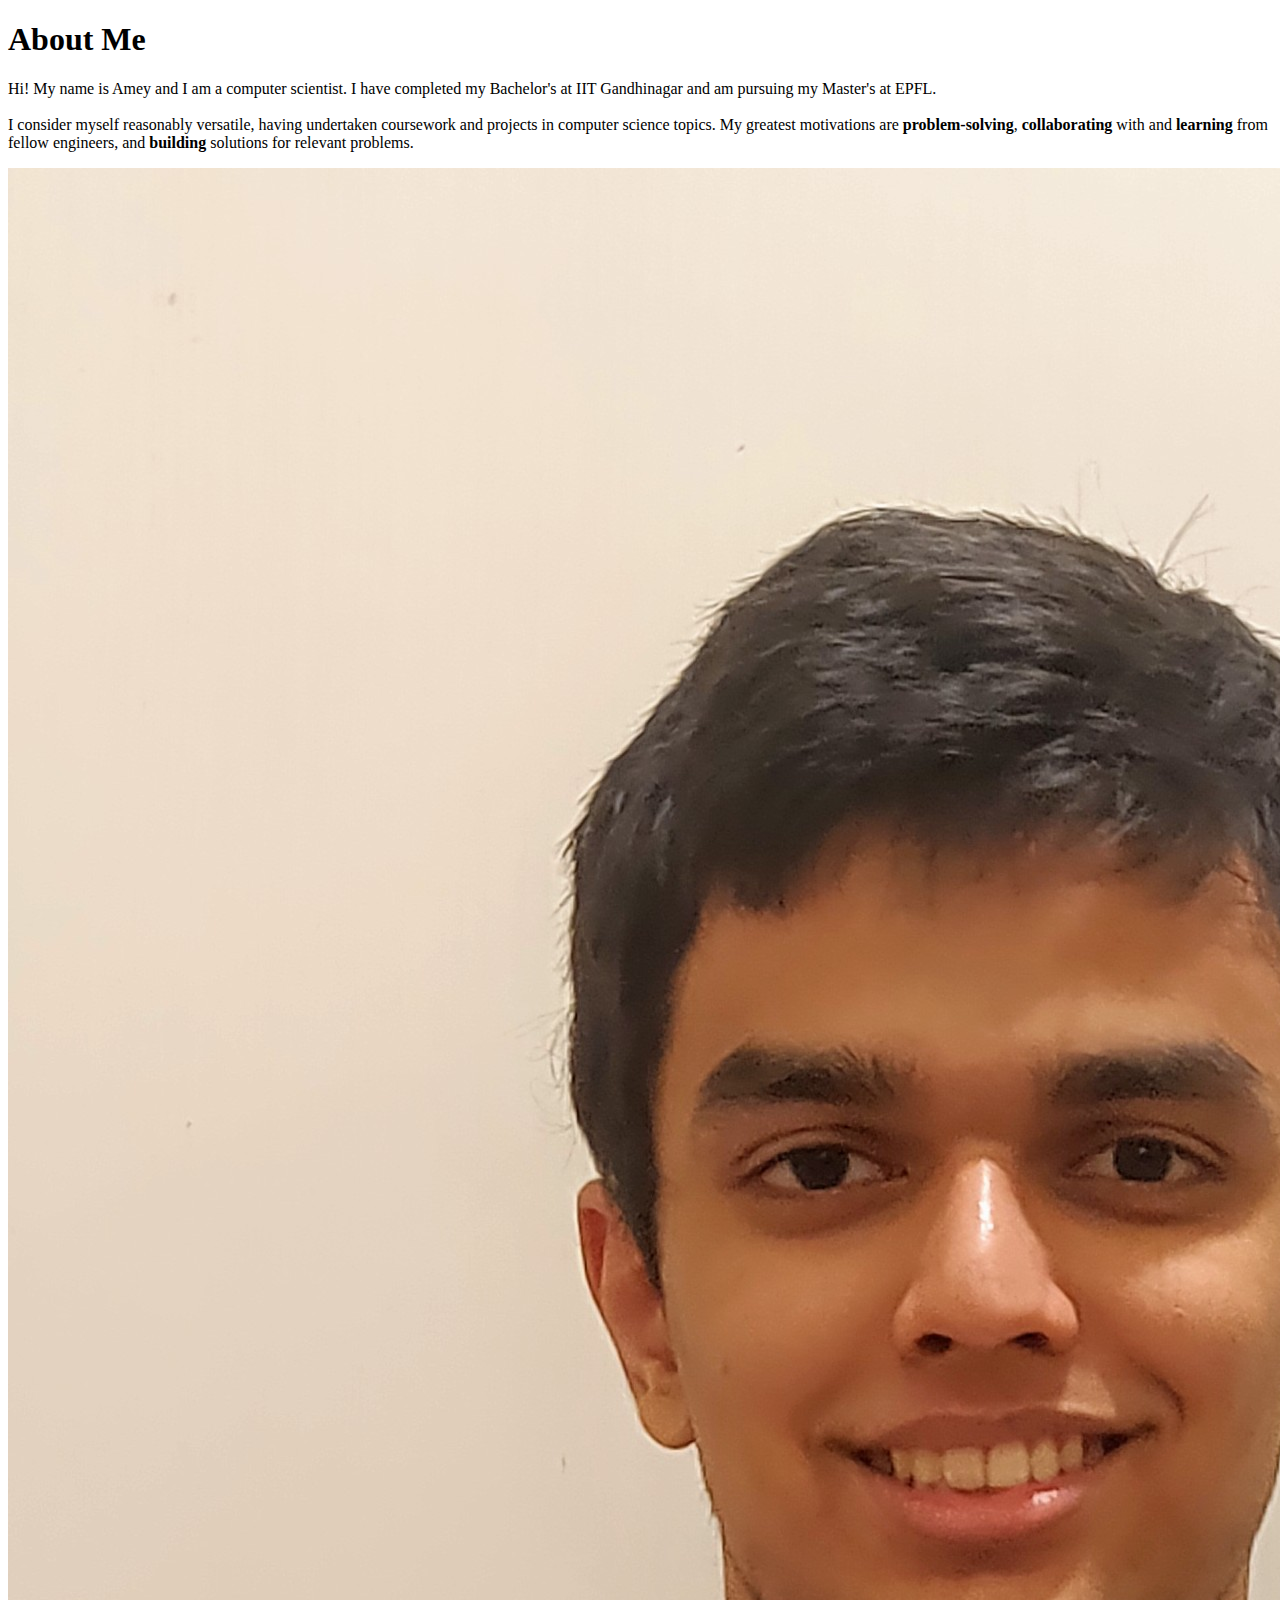
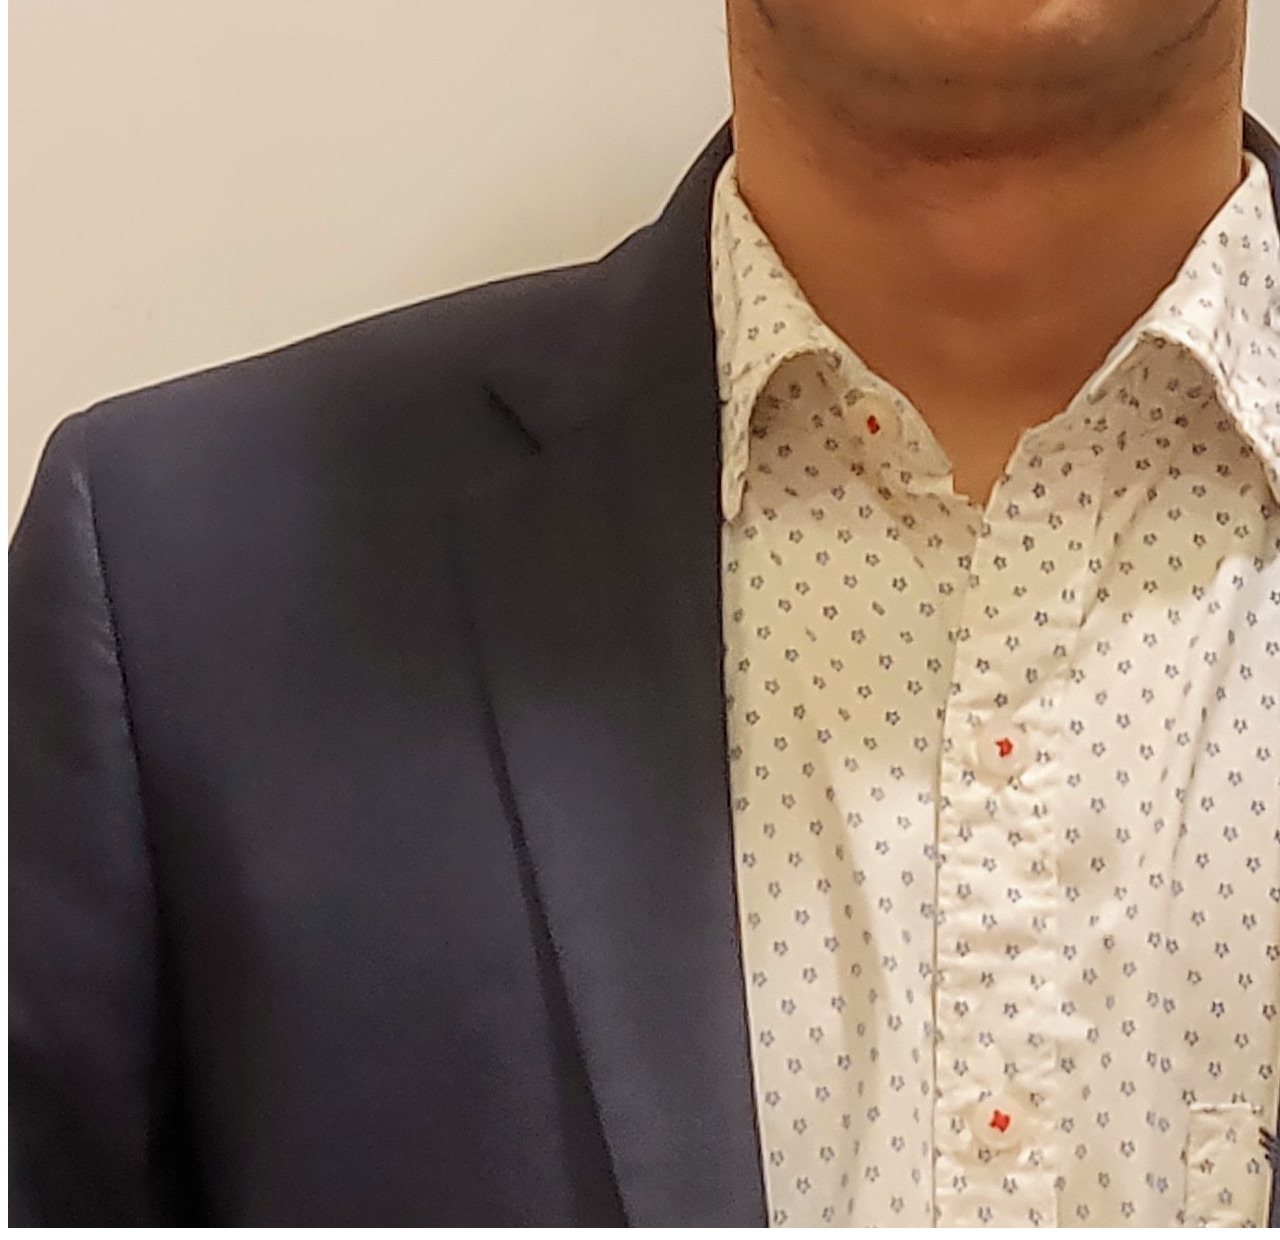
<file: home.html>
<!DOCTYPE html>
<html>
  <head>
    <title>Starting Page</title>
  </head>
  <body>
    <div class="intro_container">
      <div class="intro_text">
        <h1>About Me</h1>
        <p>Hi! My name is Amey and I am a computer scientist. I have completed my Bachelor's at IIT Gandhinagar and am pursuing my Master's at EPFL.
          <br>
          <br>
          I consider myself reasonably versatile, having undertaken coursework and projects in computer science topics.
          My greatest motivations are <b>problem-solving</b>, <b>collaborating</b> with and <b>learning</b> from fellow engineers,
          and <b>building</b> solutions for relevant problems.</p>
      </div>
      <div class="face_container">
        <img
          src="images/formal.JPEG"
          alt="Picture of Amey Kulkarni"
          class="face"
        />
      </div>
    </div>
  </body>
</html>
</file>
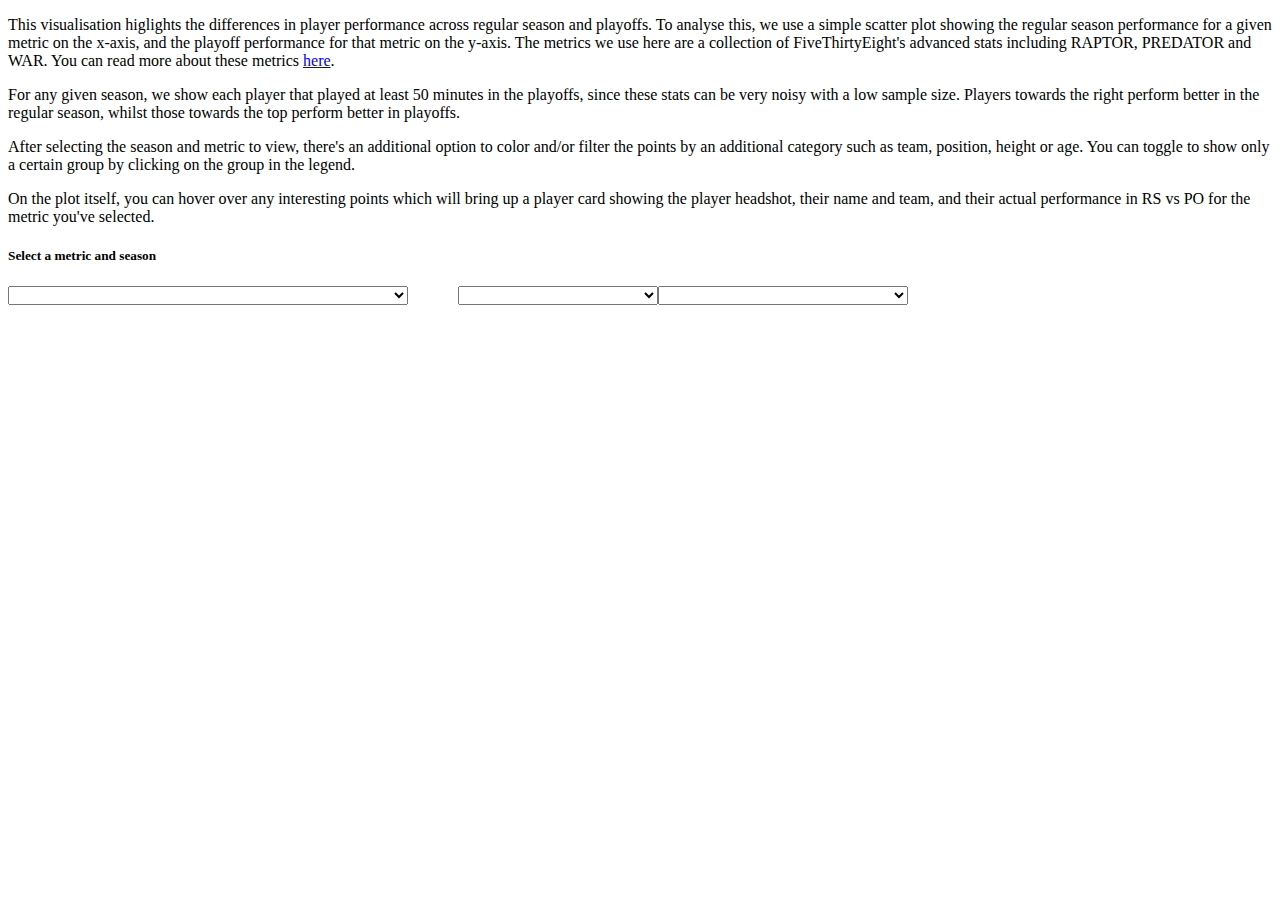
<file: plot3.html>
<!DOCTYPE html>
<html>
  <head>
    <title>Scatter Plot</title>
  </head>
  <body>
    <div>

      <p>
        This visualisation higlights the differences in player performance across regular season and playoffs. To analyse this, we use a
        simple scatter plot showing the regular season performance for a given metric on the x-axis, and the playoff performance for that metric on
        the y-axis. The metrics we use here are a collection of FiveThirtyEight's advanced stats including RAPTOR, PREDATOR and WAR. You can read
        more about these metrics <a href="https://fivethirtyeight.com/features/introducing-raptor-our-new-metric-for-the-modern-nba/">here</a>.
      </p>

      <p>
        For any given season, we show each player that played at least 50 minutes in the playoffs, since these stats can be very noisy with a low
        sample size. Players towards the right perform better in the regular season, whilst those towards the top perform better in playoffs.
      </p>

      <p>
        After selecting the season and metric to view, there's an additional option to color and/or filter the points by an additional category
        such as team, position, height or age. You can toggle to show only a certain group by clicking on the group in the legend.
      </p>

      <p>
        On the plot itself, you can hover over any interesting points which will bring up a player card showing the player headshot, their name and team,
        and their actual performance in RS vs PO for the metric you've selected.
      </p>

    </div>
    <div id="rs-v-po-container">
      <h5>Select a metric and season</h5>
      <div id="perfcontainer">
        <select
          id="perf-metric-select"
          style="width: 400px; float: left"
        ></select>
        <select
          id="perf-year-select"
          style="width: 200px; float: left; margin-left: 50px"
        ></select>
        <select
          id="category"
          style="width: 250px"
        ></select>
      </div>
      <br />

      <div id="fullPlot">
        <div class="plot-column" id="player-container" style="width: 35%"></div>
        <div class="plot-column" id="scatterPlot" style="width: 55%"></div>
        <div class="plot-column" id="legend-container" style="width: 10%"></div>
      </div>
    </div>
  </body>
</html>
</file>
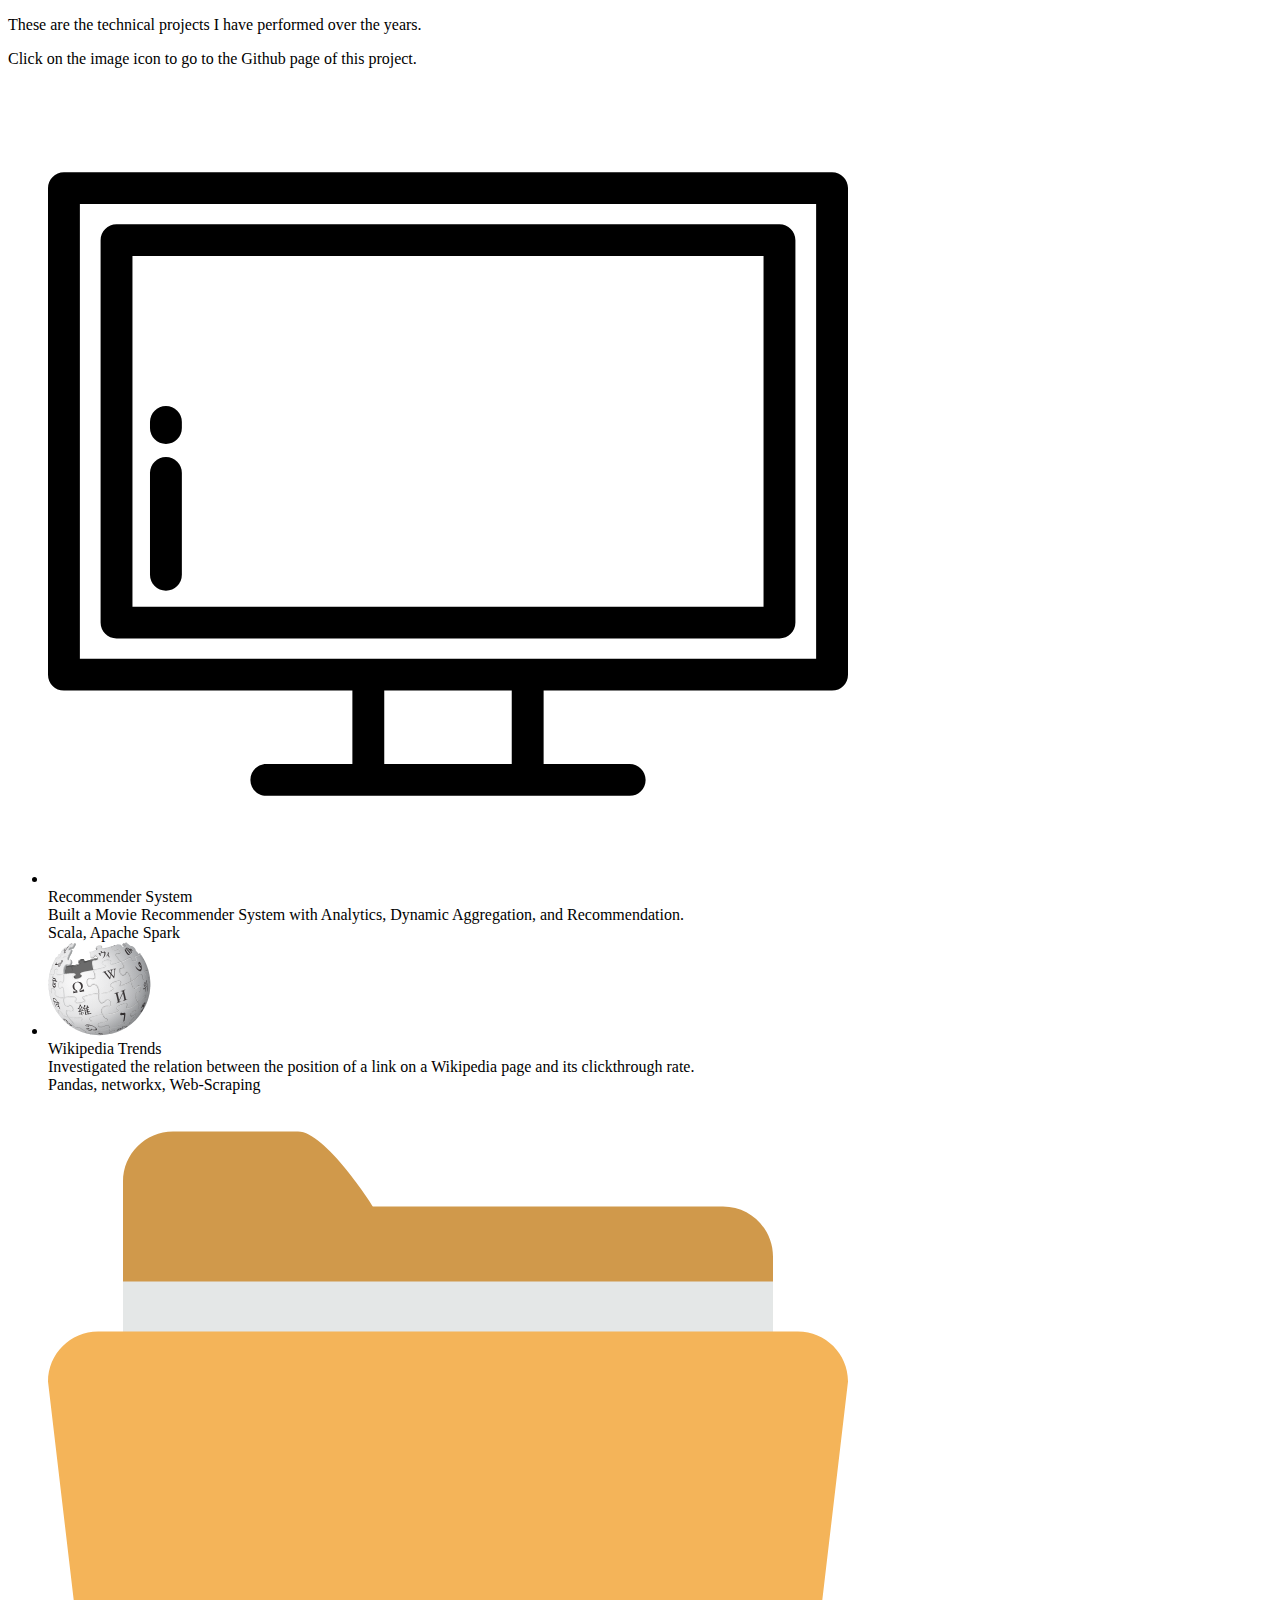
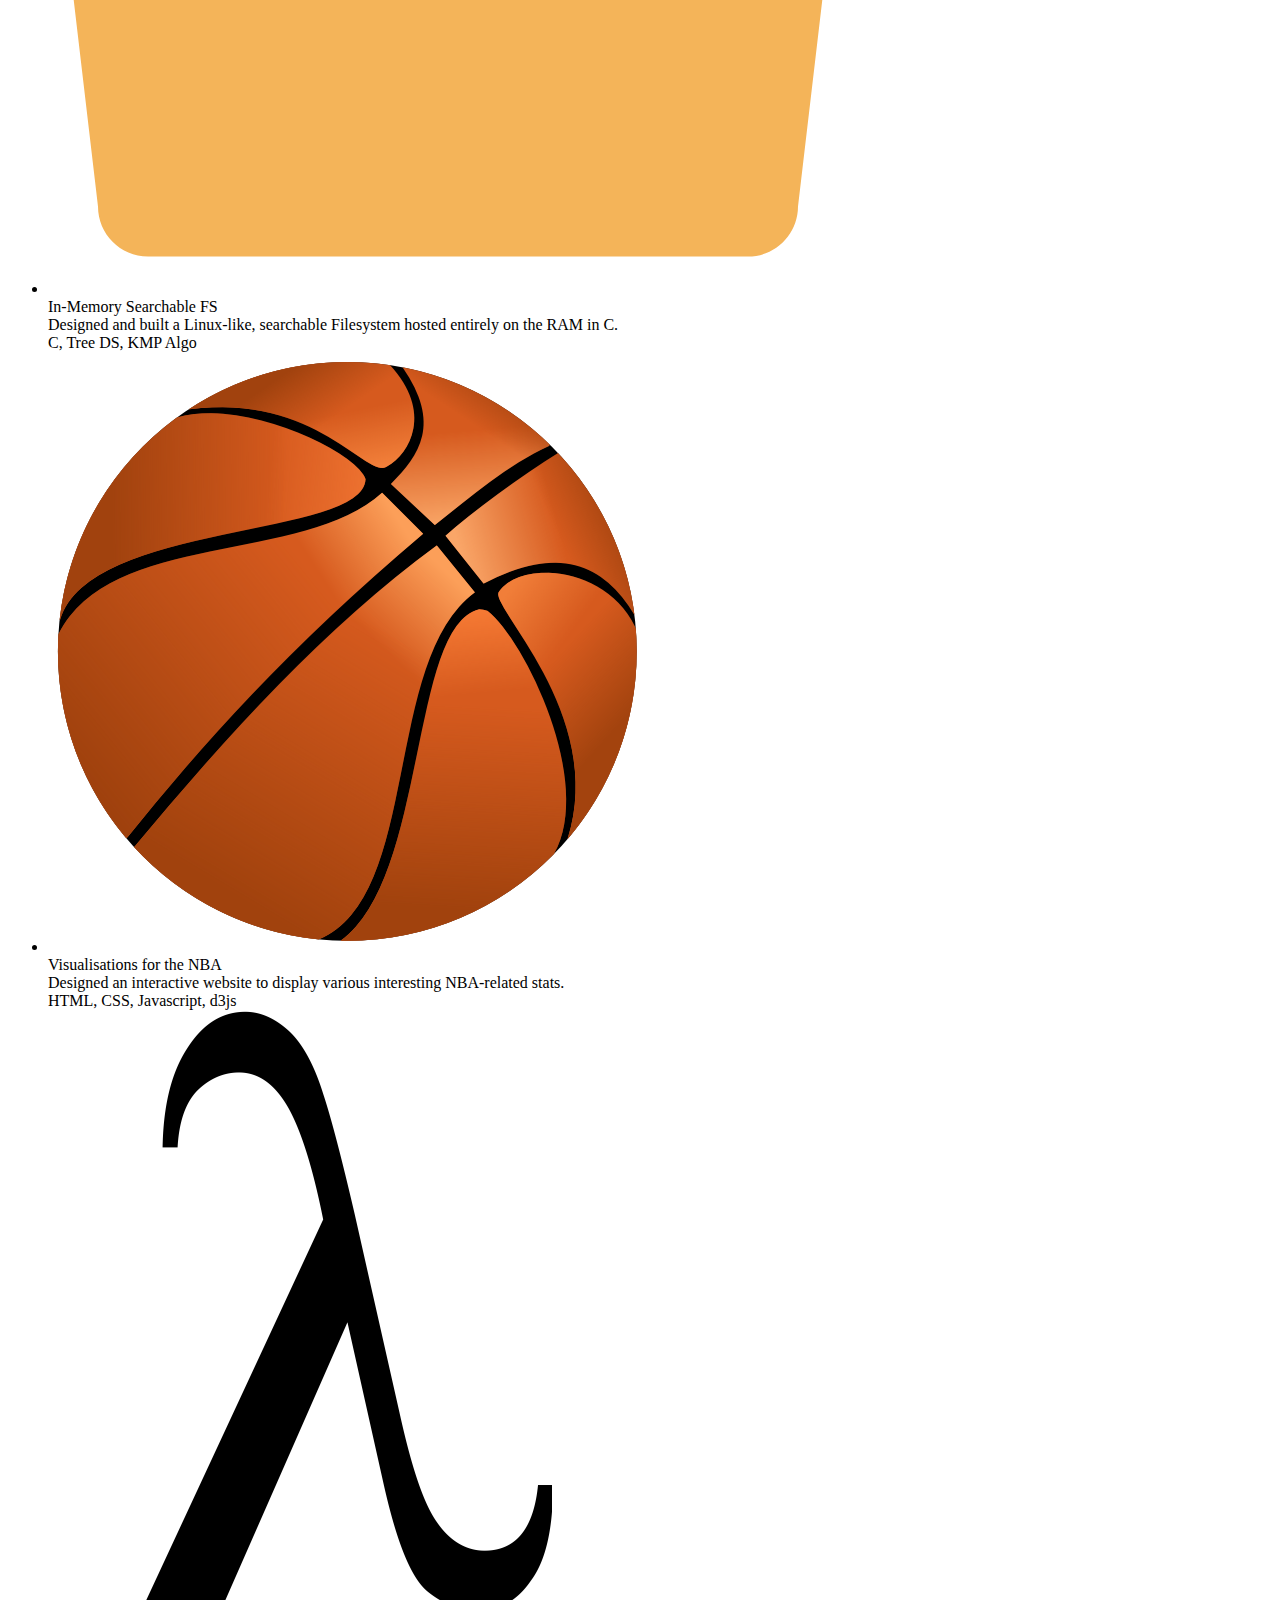
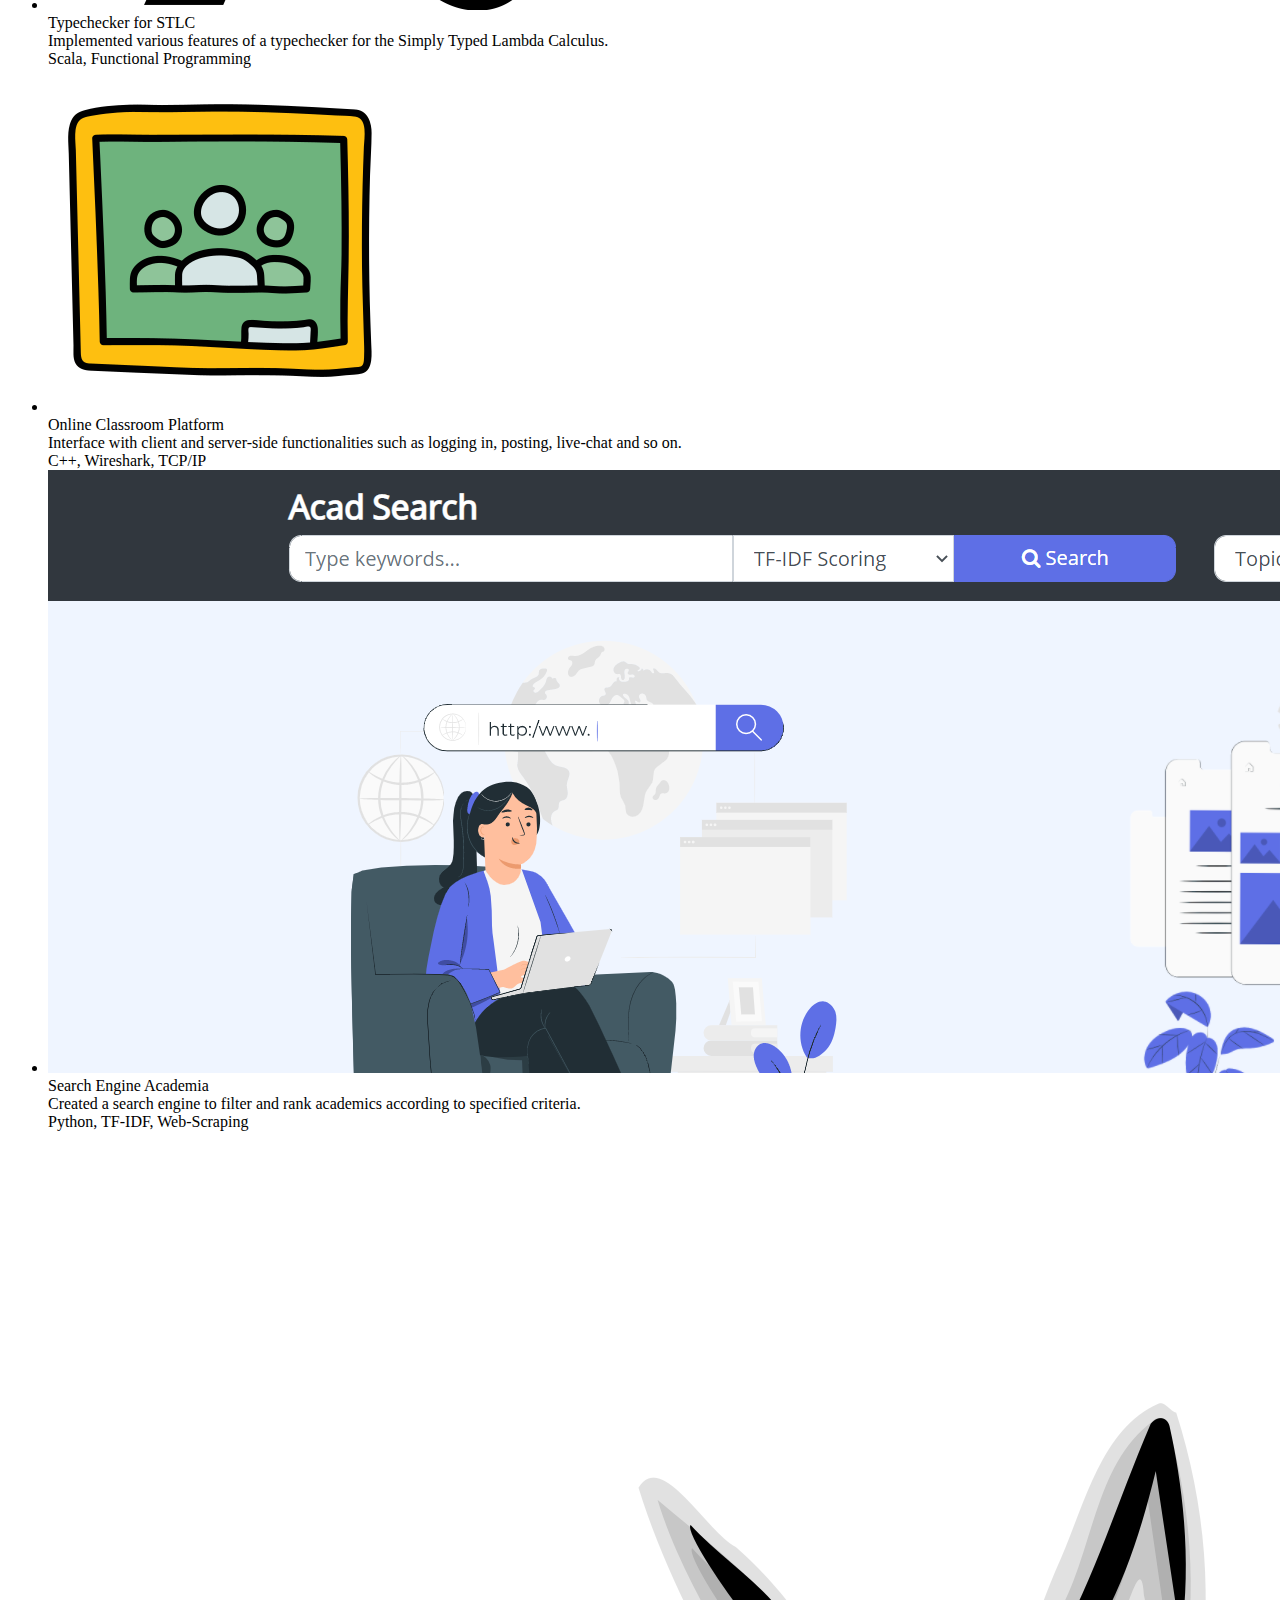
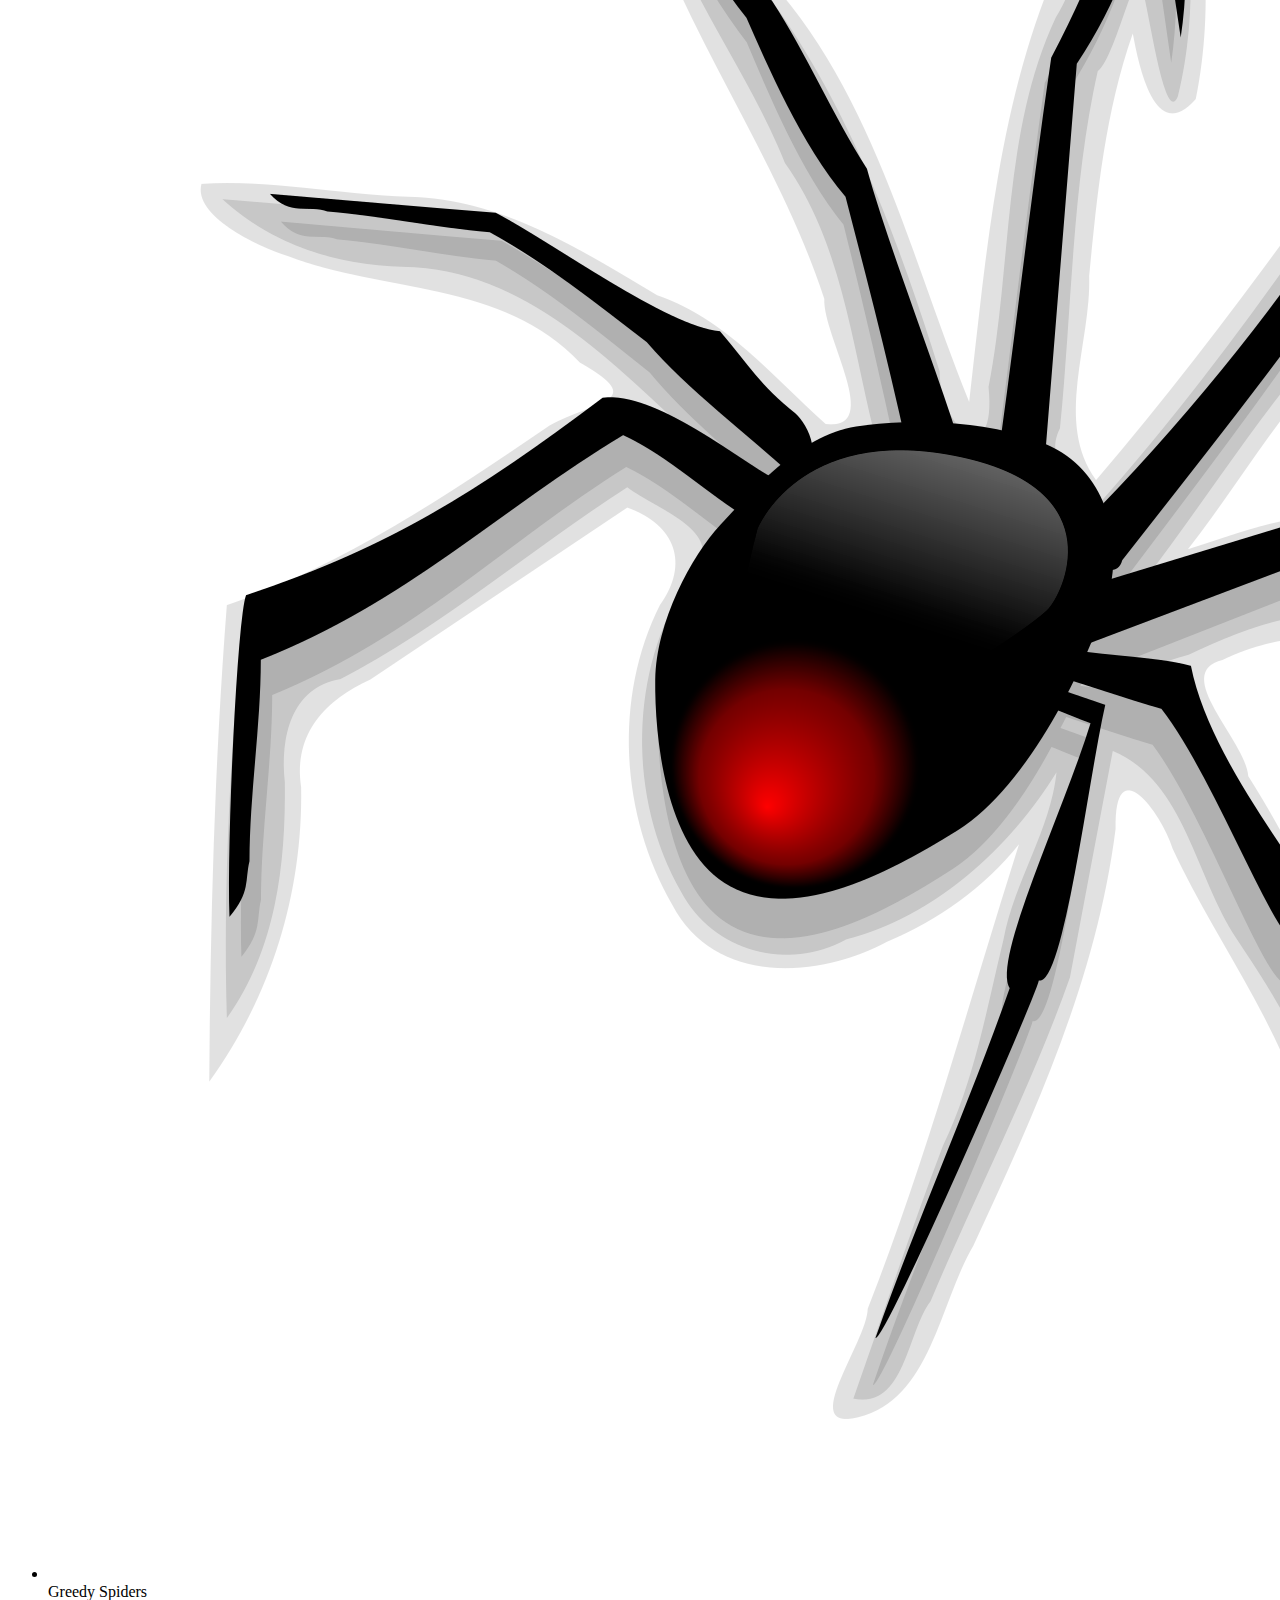
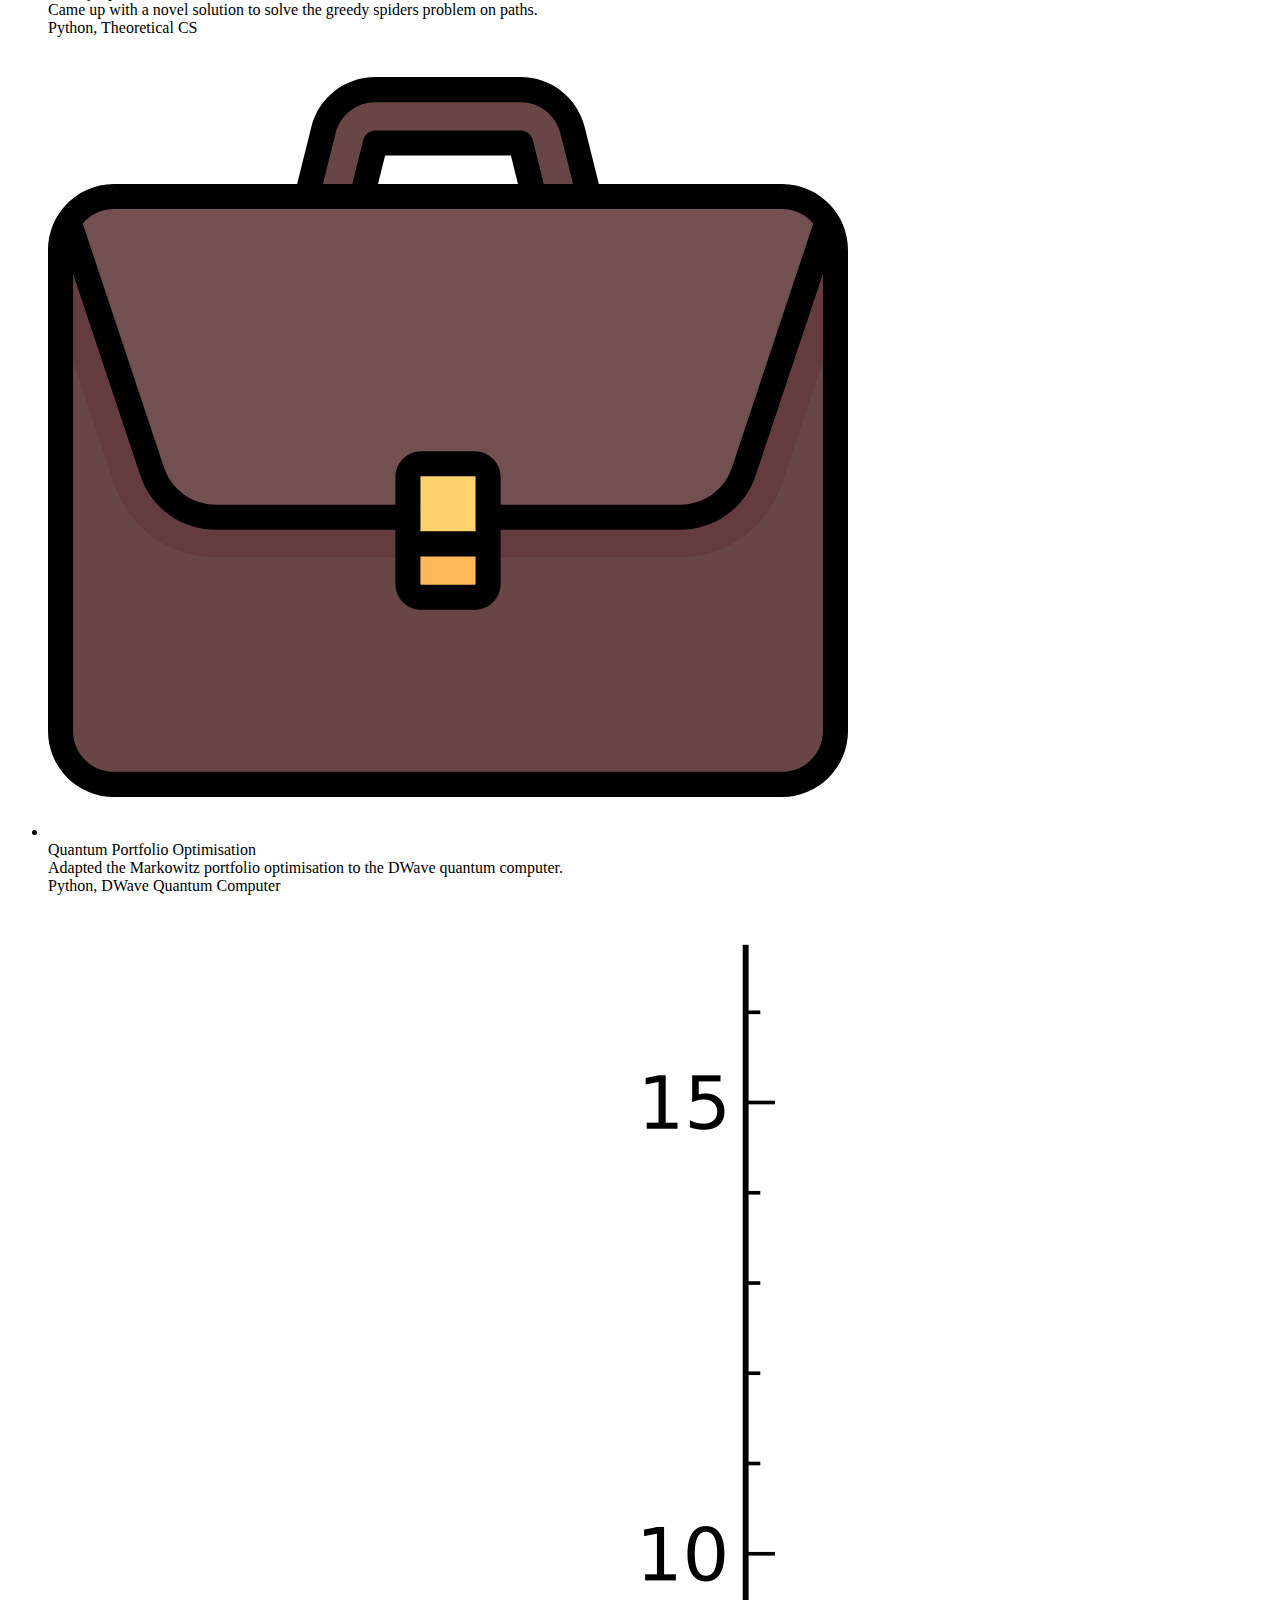
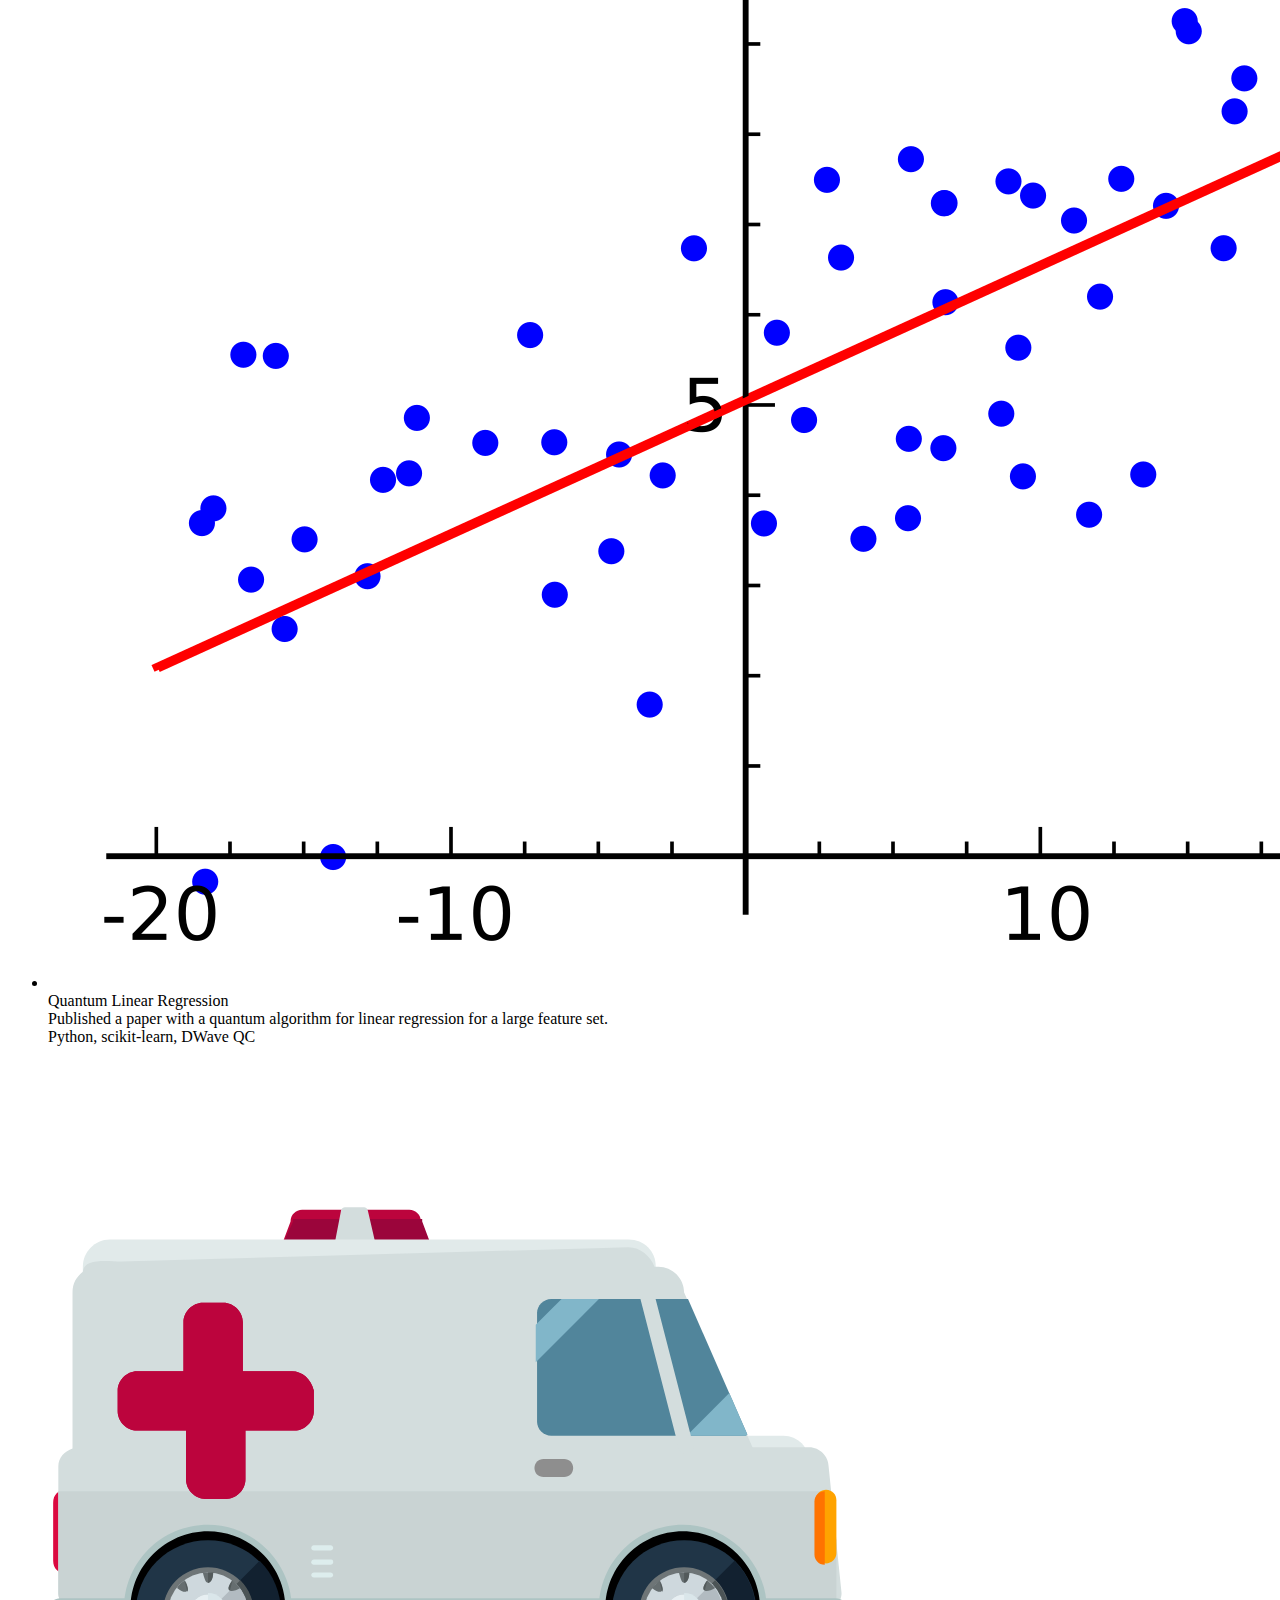
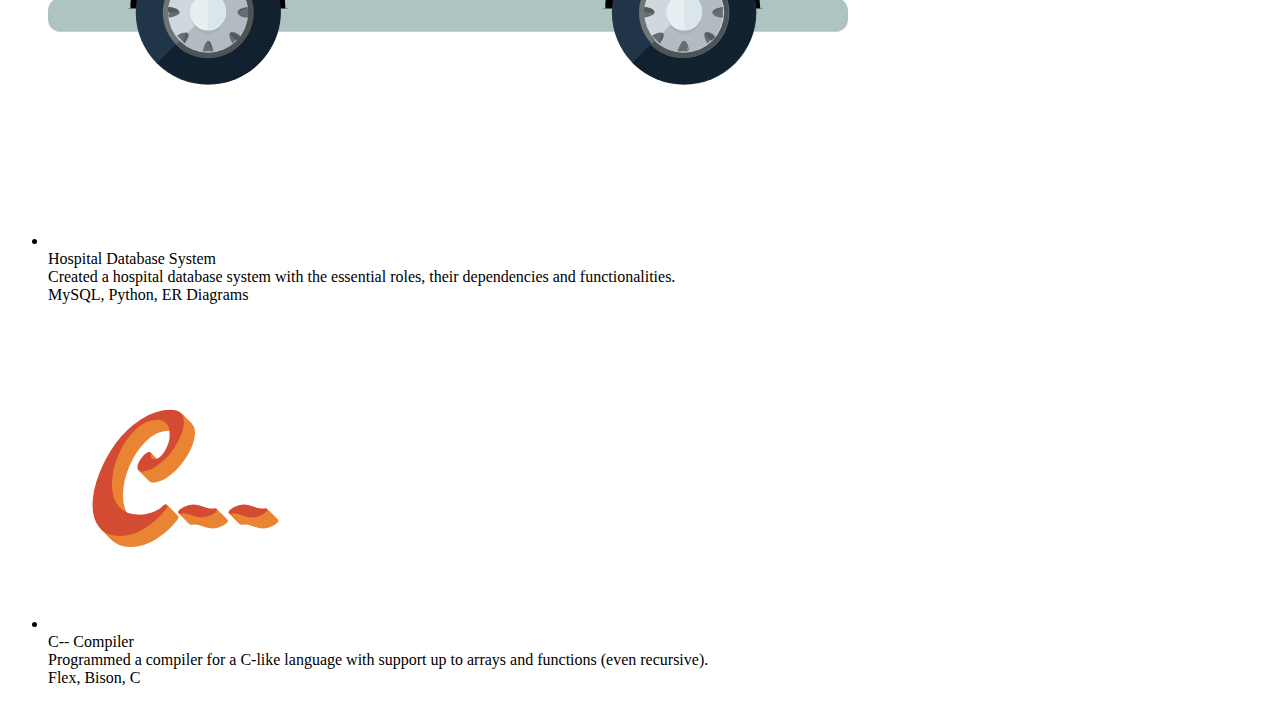
<file: projects.html>
<!DOCTYPE html>
<html>
  <head>
    <title>Projects</title>
  </head>
  <body>
    <div>
      <p>
        These are the technical projects I have performed over the years.
      </p>
      <p>
        Click on the image icon to go to the Github page of this project.
      </p>
    </div>
    <div class="wrapper">
      <i id="left" class="fa-solid fa-angle-left"></i>
      <ul class="carousel dragging">

        <li class="card">
          <div class="name_and_img">
            <a href="https://github.com/amey-kulkarni27/Recommender-System" target="_blank">
              <div class="img"><img src="images/movies.svg" alt="I1", id="img1", draggable="false"></div>
            </a>
            <div class="course">Recommender System</div>
          </div>
          <div class="desc">Built a Movie Recommender System with 
            Analytics, Dynamic Aggregation, and Recommendation.</div>
          <div class="tools">Scala, Apache Spark</div>
        </li>

        <li class="card">
          <div class="name_and_img">
            <a href="https://github.com/epfl-ada/ada-2022-project-deadmaus" target="_blank">
              <div class="img"><img src="images/wiki.svg" alt="I1", id="img1", draggable="false"></div>
            </a>
            <div class="course">Wikipedia Trends</div>
          </div>
          <div class="desc">Investigated the relation between the position of a link on a Wikipedia page 
            and its clickthrough rate.
          </div>
          <div class="tools">Pandas, networkx, Web-Scraping</div>
        </li>

        <li class="card">
          <div class="name_and_img">
            <a href="https://github.com/frank-chris/In-memorySearchableFileSystem" target="_blank">
              <div class="img"><img src="images/folder.svg" alt="I1", id="img1", draggable="false"></div>
            </a>
            <div class="course">In-Memory Searchable FS</div>
          </div>
          <div class="desc">Designed and built a Linux-like, searchable Filesystem hosted entirely on the RAM in C.
          </div>
          <div class="tools">C, Tree DS, KMP Algo</div>
          <!-- The searchability feature works as follows, we go to each node and check if the search is a substring of the name of file. -->
        </li>

        <li class="card">
          <div class="name_and_img">
            <a href="https://github.com/com-480-data-visualization/project-2023-dunkdata" target="_blank">
              <div class="img"><img src="images/basketball.png" alt="I1", id="img1", draggable="false"></div>
            </a>
            <div class="course">Visualisations for the NBA</div>
          </div>
          <div class="desc">Designed an interactive website to display various interesting NBA-related stats.
          </div>
          <div class="tools">HTML, CSS, Javascript, d3js</div>
        </li>

        <li class="card">
          <div class="name_and_img">
            <a href="https://github.com/MarijaLaz/FoS" target="_blank">
              <div class="img"><img src="images/lambda.png" alt="I1", id="img1", draggable="false"></div>
            </a>
            <div class="course">Typechecker for STLC</div>
          </div>
          <div class="desc">Implemented various features of a typechecker for the Simply Typed Lambda Calculus.
          </div>
          <div class="tools">Scala, Functional Programming</div>
        </li>

        <li class="card">
          <div class="name_and_img">
            <a href="https://github.com/frank-chris/Mini-Classroom" target="_blank">
              <div class="img"><img src="images/classroom.png" alt="I1", id="img1", draggable="false"></div>
            </a>
            <div class="course">Online Classroom Platform</div>
          </div>
          <div class="desc">Interface with client and server-side functionalities such as logging in, posting, live-chat and so on.
          </div>
          <div class="tools">C++, Wireshark, TCP/IP</div>
        </li>

        <li class="card">
          <div class="name_and_img">
            <a href="https://github.com/nishikantparmariam/Search-Engine" target="_blank">
              <div class="img"><img src="images/search2.png" alt="I1", id="img1", draggable="false"></div>
            </a>
            <div class="course">Search Engine Academia</div>
          </div>
          <div class="desc">Created a search engine to filter and rank academics according to specified criteria.
          </div>
          <div class="tools">Python, TF-IDF, Web-Scraping</div>
        </li>

        <li class="card">
          <div class="name_and_img">
            <a href="https://github.com/amey-kulkarni27/greedy-spiders" target="_blank">
              <div class="img"><img src="images/spider.png" alt="I1", id="img1", draggable="false"></div>
            </a>
            <div class="course">Greedy Spiders</div>
          </div>
          <div class="desc">Came up with a novel solution to solve the greedy spiders problem on paths.
          </div>
          <div class="tools">Python, Theoretical CS</div>
        </li>

        <li class="card">
          <div class="name_and_img">
            <a href="https://github.com/amey-kulkarni27/Portfolio-Optimisation-Quantum" target="_blank">
              <div class="img"><img src="images/portfolio.svg" alt="I1", id="img1", draggable="false"></div>
            </a>
            <div class="course">Quantum Portfolio Optimisation</div>
          </div>
          <div class="desc">Adapted the Markowitz portfolio optimisation to the DWave quantum computer.
          </div>
          <div class="tools">Python, DWave Quantum Computer</div>
        </li>

        <li class="card">
          <div class="name_and_img">
            <a href="https://github.com/amey-kulkarni27/Quantum-Linear-Regression" target="_blank">
              <div class="img"><img src="images/lr.png" alt="I1", id="img1", draggable="false"></div>
            </a>
            <div class="course">Quantum Linear Regression</div>
          </div>
          <div class="desc">Published a paper with a quantum algorithm for linear regression for a large feature set.
          </div>
          <div class="tools">Python, scikit-learn, DWave QC</div>
        </li>

        <li class="card">
          <div class="name_and_img">
            <a href="https://github.com/frank-chris/HospitalDatabaseSystemV2" target="_blank">
              <div class="img"><img src="images/ambulance.svg" alt="I1", id="img1", draggable="false"></div>
            </a>
            <div class="course">Hospital Database System</div> 
          </div>
          <div class="desc">Created a hospital database system with the essential roles, their dependencies and functionalities.
          </div>
          <div class="tools">MySQL, Python, ER Diagrams</div>
        </li>

        <li class="card">
          <div class="name_and_img">
            <a href="https://github.com/frank-chris/Toy-C-Compiler" target="_blank">
              <div class="img"><img src="images/C--.svg" alt="I1", id="img1", draggable="false"></div>
            </a>
            <div class="course">C-- Compiler</div> 
          </div>
          <div class="desc">Programmed a compiler for a C-like language with support up to arrays and functions (even recursive).
          </div>
          <div class="tools">Flex, Bison, C</div>
        </li>

      </ul>
      <i id="right" class="fa-solid fa-angle-right"></i>
    </div>
  </body>
</html>
</file>
